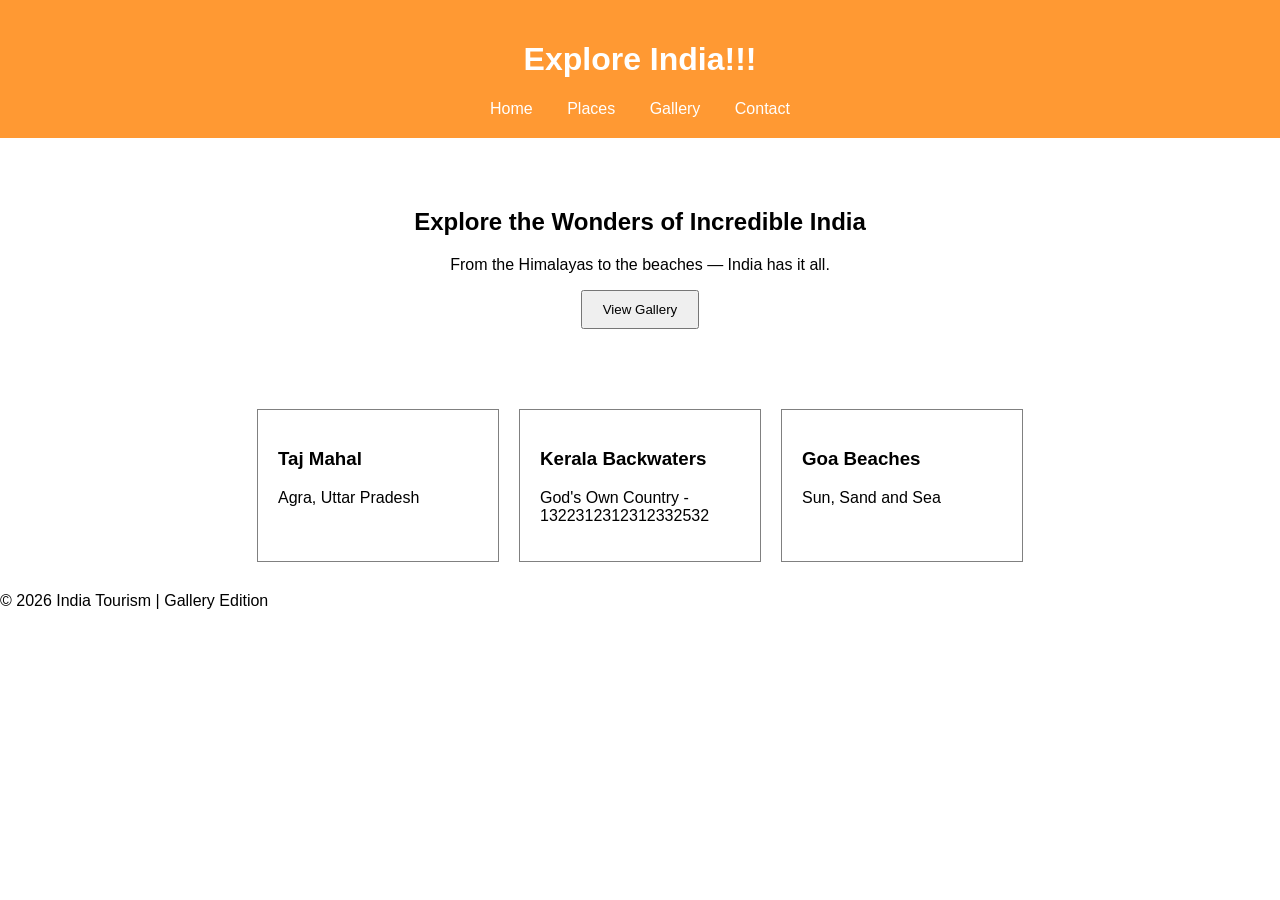
<file: index.html>
<!DOCTYPE html>
<html>

<head>
    <title>India Tourism - Gallery Edition</title>
    <link rel="stylesheet" href="./css/style.css">
</head>

<body>

    <header>
        <h1>Explore India!!!</h1>

        <nav>
            <a href="#">Home</a>
            <a href="#">Places</a>
            <a href="gallery.html">Gallery</a>
            <a href="#">Contact</a>
        </nav>
    </header>

    <section class="hero">
        <h2>Explore the Wonders of Incredible India</h2>
        <p>From the Himalayas to the beaches — India has it all.</p>

        <button onclick="showMessage()">
            View Gallery
        </button>
    </section>

    <section class="places">

        <div class="card">
            <h3>Taj Mahal</h3>
            <p>Agra, Uttar Pradesh</p>
        </div>

        <div class="card">
            <h3>Kerala Backwaters</h3>
            <p>God's Own Country - 1322312312312332532</p>
	    
        </div>

        <div class="card">
            <h3>Goa Beaches</h3>
            <p>Sun, Sand and Sea</p>
        </div>

    </section>

    <footer>
        <p>© 2026 India Tourism | Gallery Edition</p>
    </footer>

    <script src="./scripts/script.js"></script>

</body>

</html>
</file>
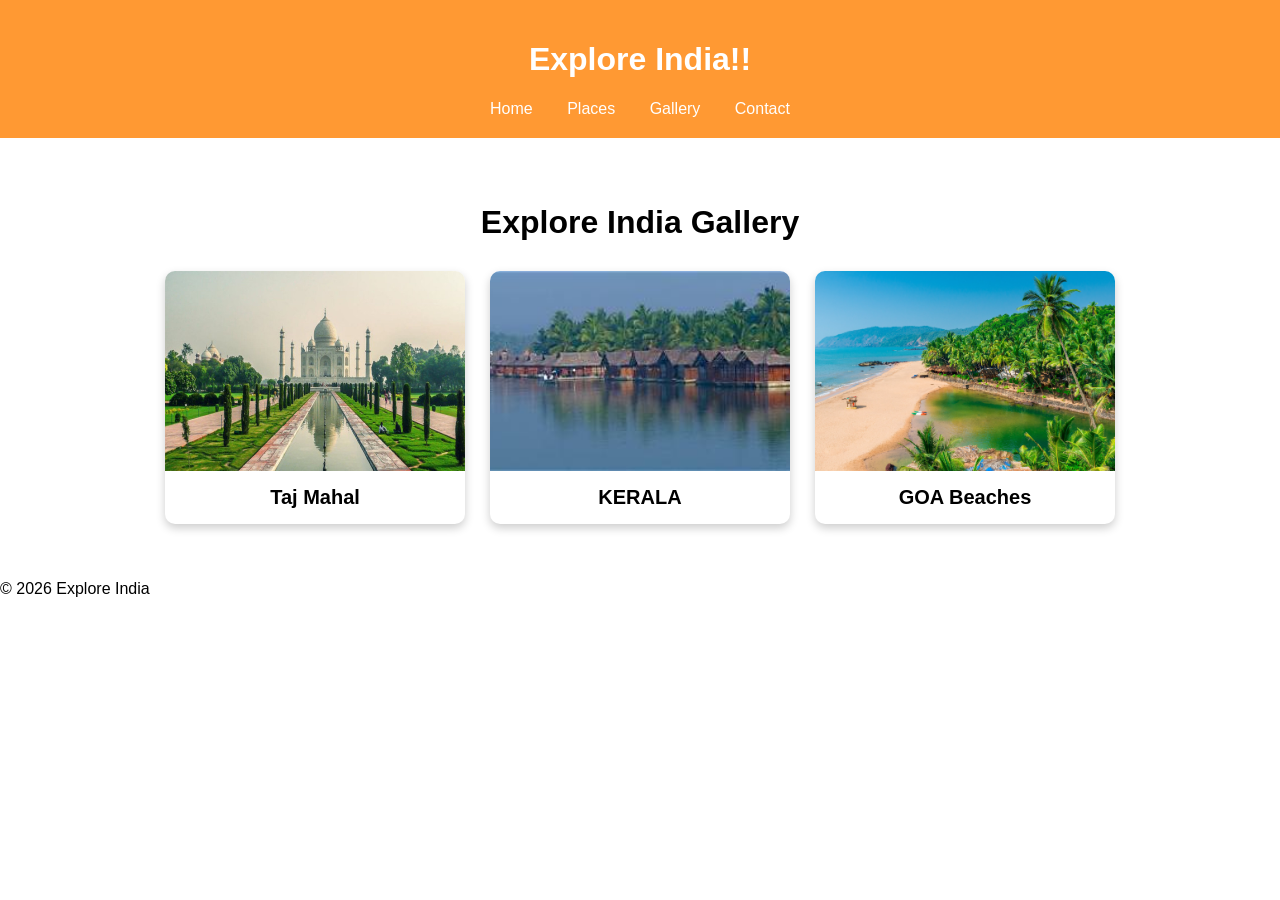
<file: gallery.html>
<!DOCTYPE html>
<html>

<head>
    <title>Explore India - Gallery</title>
    <link rel="stylesheet" href="./css/style.css">
</head>

<body>

<header>
    <h1>Explore India!!</h1>

    <nav>
        <a href="./index.html">Home</a>
        <a href="./index.html#places">Places</a>
        <a href="./gallery.html">Gallery</a>
        <a href="#">Contact</a>
    </nav>
</header>

<section class="gallery">
    <h2>Explore India Gallery</h2>

    <div class="gallery-container">

        <div class="gallery-card">
            <img src="./images/tajmahal.jpg" alt="Taj Mahal">
            <h3>Taj Mahal</h3>
        </div>

        <div class="gallery-card">
            <img src="./images/kerala.jpg" alt="Kerala Backwaters">
            <h3>KERALA</h3>
        </div>

        <div class="gallery-card">
            <img src="./images/goa.jpeg" alt="Goa Beaches">
            <h3> GOA Beaches</h3>
        </div>

    </div>
</section>

<footer>
    <p>© 2026 Explore India</p>
</footer>

<script src="./scripts/script.js"></script>

</body>
</html>
</file>
<file: css/style.css>
body{
    font-family: Arial;
    margin:0;
}

header{
    background:#ff9933;
    color:white;
    padding:20px;
    text-align:center;
}

nav a{
    color:white;
    text-decoration:none;
    margin:15px;
}

.hero{
    text-align:center;
    padding:50px;
}

button{
    padding:10px 20px;
}

.places{
    display:flex;
    justify-content:center;
    gap:20px;
    margin:30px;
}

.card{
    border:1px solid gray;
    padding:20px;
    width:200px;
}


/* Gallery Section */
.gallery {
    padding: 40px;
    text-align: center;
}

.gallery h2 {
    margin-bottom: 30px;
    font-size: 32px;
}

/* Gallery Cards */
.gallery-container {
    display: flex;
    justify-content: center;
    gap: 25px;
    flex-wrap: wrap;
}

.gallery-card {
    width: 300px;
    background-color: white;
    border-radius: 10px;
    overflow: hidden;
    box-shadow: 0 4px 10px rgba(0, 0, 0, 0.2);
}

/* Images */
.gallery-card img {
    width: 100%;
    height: 200px;
    object-fit: cover;
    display: block;
}

/* Image Title */
.gallery-card h3 {
    padding: 15px;
    margin: 0;
    font-size: 20px;
}
</file>
